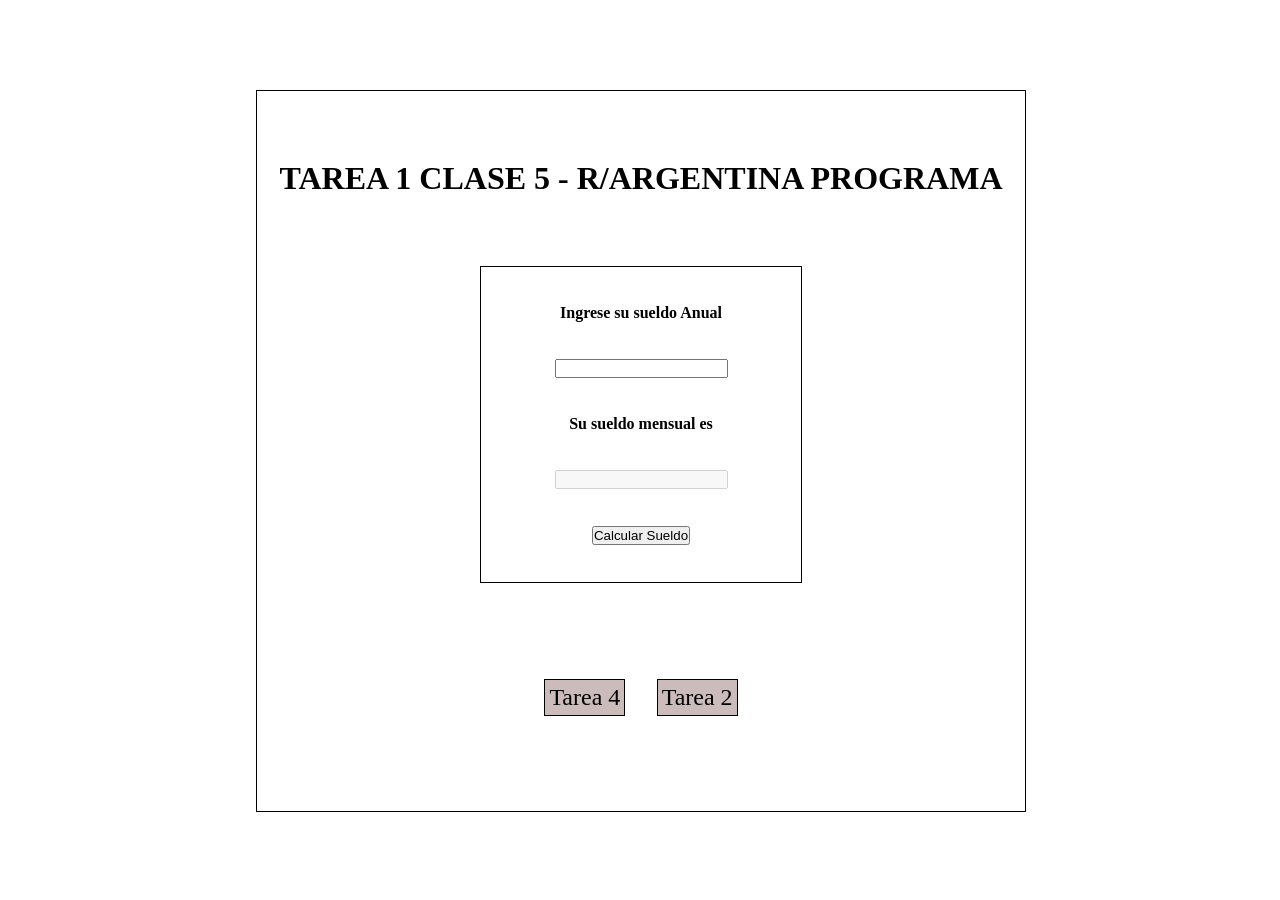
<file: index.html>
<!DOCTYPE html>
<html lang="en">
  <head>
    <meta charset="UTF-8" />
    <meta name="viewport" content="width=device-width, initial-scale=1.0" />
    <link rel="stylesheet" href="style.css" />
    <title>Tarea 1 - Clase 5</title>
  </head>
  <body>
    <div id="contenedorPrincipal">
      <h1>TAREA 1 CLASE 5 - R/ARGENTINA PROGRAMA</h1>
      <form>
        <h4>Ingrese su sueldo Anual</h4>
        <input type="number" id="salario-anual" />
        <h4>Su sueldo mensual es</h4>
        <input type="text" disabled id="salario-mensual" />
        <button id="botonCalculoSueldo">Calcular Sueldo</button>
      </form>
      <div id="contenedorLinks">
        <a href="tarea4.html">Tarea 4</a>
        <a href="tarea2.html">Tarea 2</a>
      </div>
    </div>

    <script src="tarea1.js"></script>
  </body>
</html>
</file>
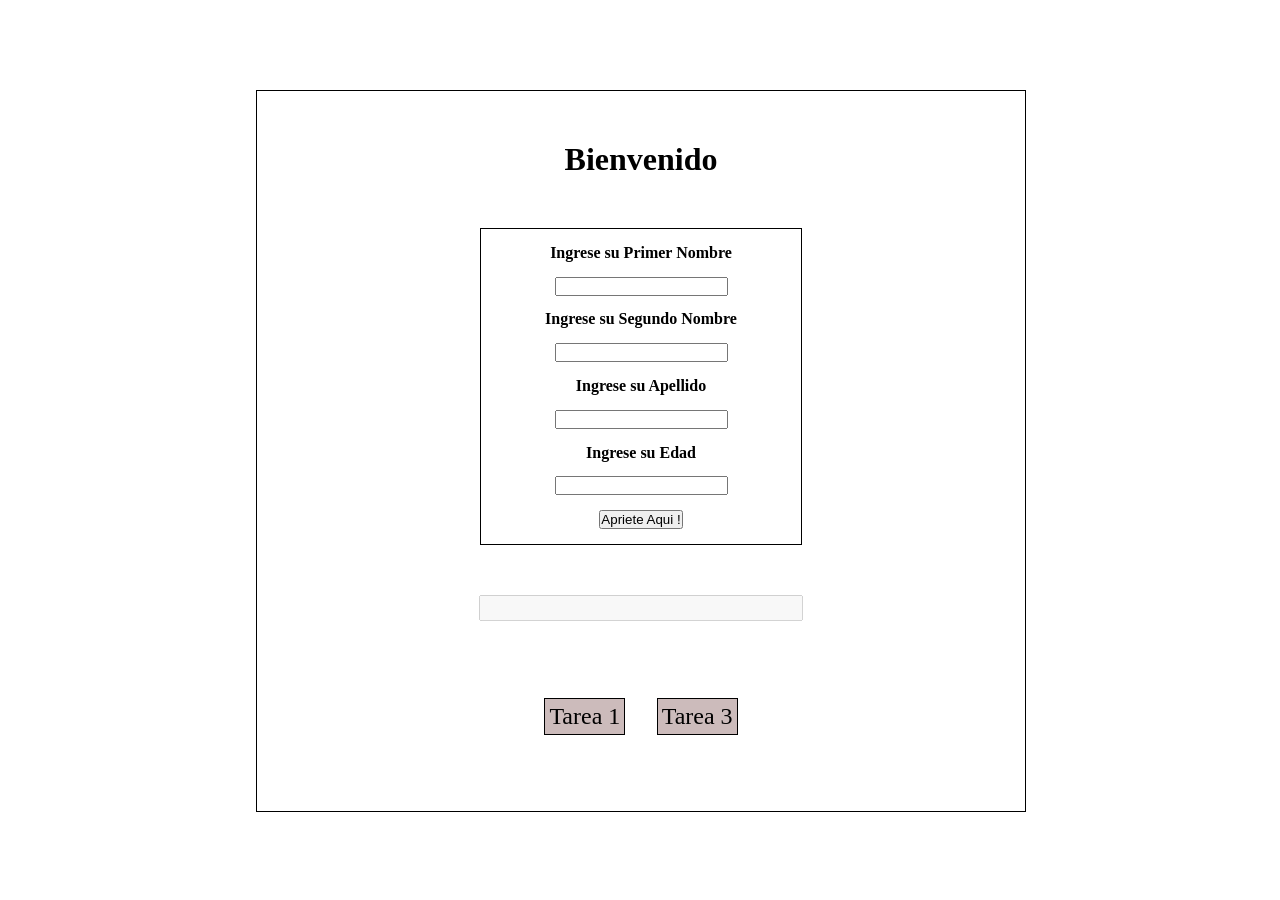
<file: tarea2.html>
<!DOCTYPE html>
<html lang="en">
  <head>
    <meta charset="UTF-8" />
    <meta name="viewport" content="width=device-width, initial-scale=1.0" />
    <link rel="stylesheet" href="style.css" />
    <title>Tarea 1 - Clase 5</title>
  </head>
  <body>
    <div id="contenedorPrincipal">
      <h1>Bienvenido</h1>
      <form>
        <h4>Ingrese su Primer Nombre</h4>
        <input type="text"  id="primerNombre"/>
        <h4>Ingrese su Segundo Nombre</h4>
        <input type="text"  id="segundoNombre"/>
        <h4>Ingrese su Apellido</h4>
        <input type="text"  id="apellido"/>
        <h4>Ingrese su Edad</h4>
        <input type="number" id="edad">
        <button id="botonSaludo">Apriete Aqui !</button>
      </form>
      <input type="text" disabled id="saludo">
      <div id="contenedorLinks">
        <a href="index.html">Tarea 1</a>
        <a href="tarea3.html">Tarea 3</a>
      </div>
    </div>

    <script src="tarea2.js"></script>
  </body>
</html>
</file>
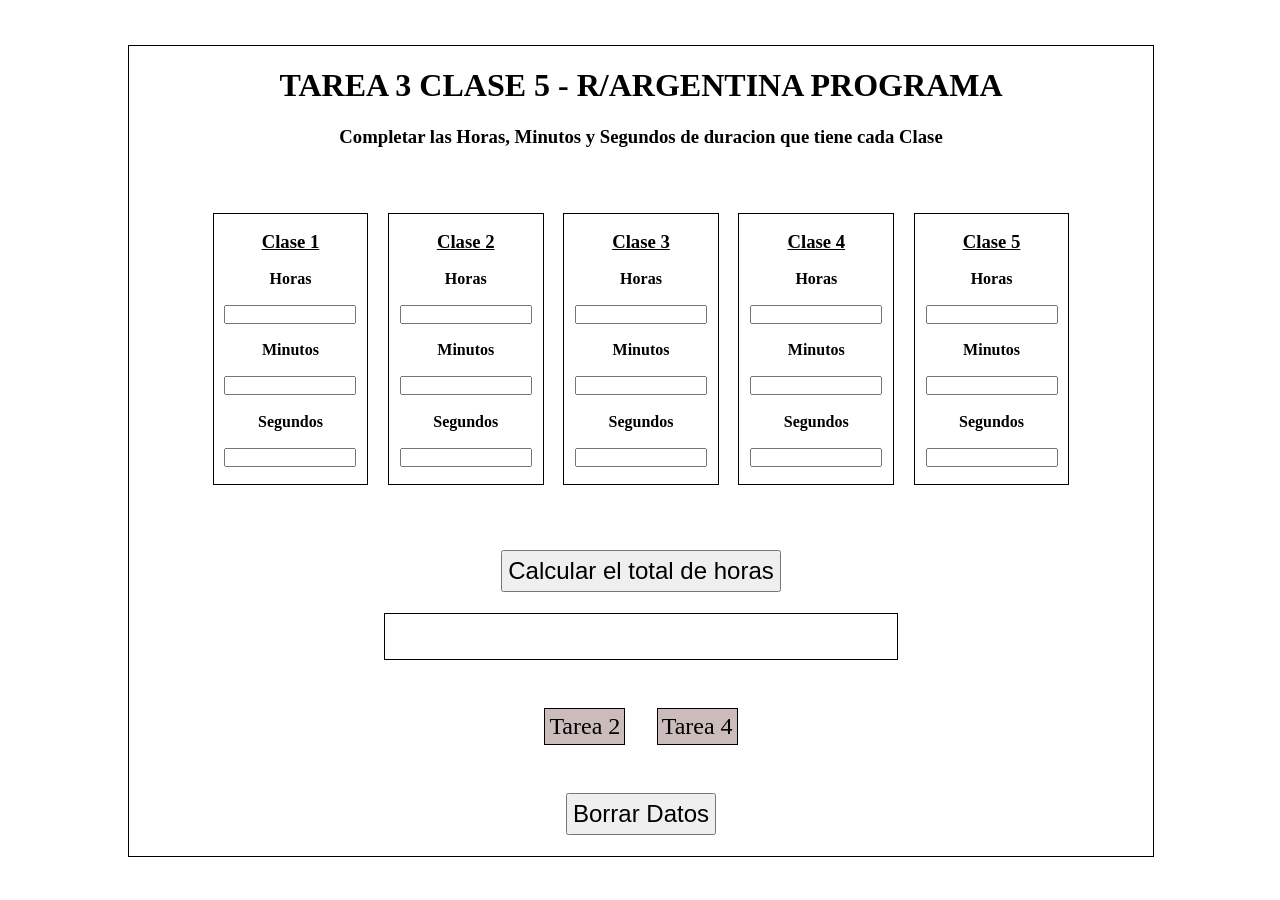
<file: tarea3.html>
<!DOCTYPE html>
<html lang="en">
  <head>
    <meta charset="UTF-8" />
    <meta name="viewport" content="width=device-width, initial-scale=1.0" />
    <link rel="stylesheet" href="style.css" />
    <title>Tarea 1 - Clase 5</title>
  </head>
  <body>
    <div id="contenedorPrincipalTarea3">
      <h1>TAREA 3 CLASE 5 - R/ARGENTINA PROGRAMA</h1>
      <h3>
        Completar las Horas, Minutos y Segundos de duracion que tiene cada Clase
      </h3>
      <div id="contenedorTiempos">
        <div class="tiemposClases">
          <h3>Clase 1</h3>
          <h4>Horas</h4>
          <input type="number" id="horasClase" />
          <h4>Minutos</h4>
          <input type="number" id="minutosClase" />
          <h4>Segundos</h4>
          <input type="number" id="segundosClase" />
        </div>
        <div class="tiemposClases">
          <h3>Clase 2</h3>
          <h4>Horas</h4>
          <input type="number" id="horasClase" />
          <h4>Minutos</h4>
          <input type="number" id="minutosClase" />
          <h4>Segundos</h4>
          <input type="number" id="segundosClase" />
        </div>
        <div class="tiemposClases">
          <h3>Clase 3</h3>
          <h4>Horas</h4>
          <input type="number" id="horasClase" />
          <h4>Minutos</h4>
          <input type="number" id="minutosClase" />
          <h4>Segundos</h4>
          <input type="number" id="segundosClase" />
        </div>
        <div class="tiemposClases">
          <h3>Clase 4</h3>
          <h4>Horas</h4>
          <input type="number" id="horasClase" />
          <h4>Minutos</h4>
          <input type="number" id="minutosClase" />
          <h4>Segundos</h4>
          <input type="number" id="segundosClase" />
        </div>
        <div class="tiemposClases">
          <h3>Clase 5</h3>
          <h4>Horas</h4>
          <input type="number" id="horasClase" />
          <h4>Minutos</h4>
          <input type="number" id="minutosClase" />
          <h4>Segundos</h4>
          <input type="number" id="segundosClase" />
        </div>
      </div>
      <button id="botonCalcular">Calcular el total de horas</button>
      <h5 id="sumaTotal"></h5>
      <div id="contenedorLinks">
        <a href="tarea2.html">Tarea 2</a>
        <a href="tarea4.html">Tarea 4</a>
      </div>
      <button id="botonRefrescar">Borrar Datos</button>
    </div>
    
    <script src="tarea3.js"></script>
  </body>
</html>
</file>
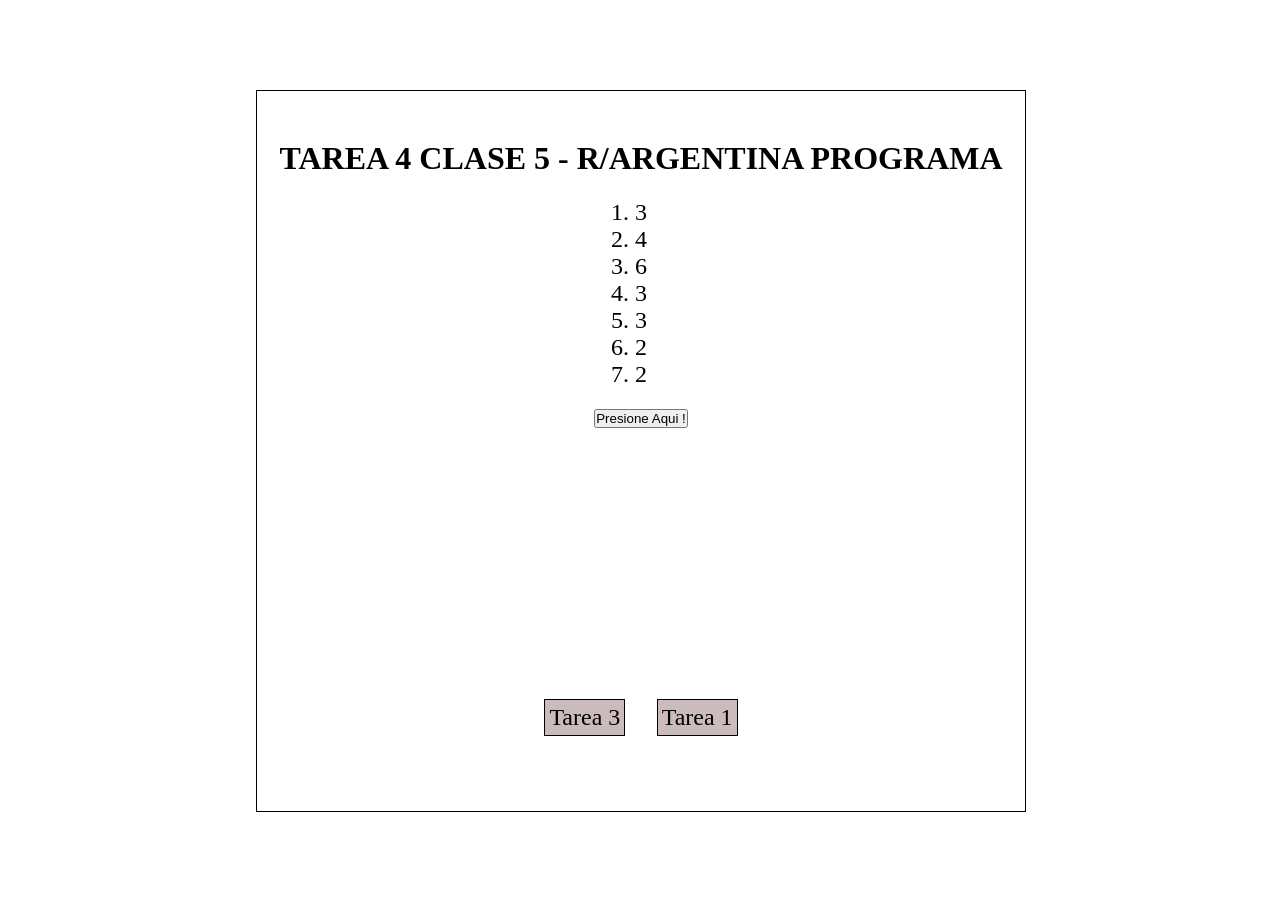
<file: tarea4.html>
<!DOCTYPE html>
<html lang="en">
  <head>
    <meta charset="UTF-8" />
    <meta name="viewport" content="width=device-width, initial-scale=1.0" />
    <link rel="stylesheet" href="style.css" />
    <title>Tarea 1 - Clase 5</title>
  </head>
  <body>
    <div id="contenedorPrincipal">
        <h1>TAREA 4 CLASE 5 - R/ARGENTINA PROGRAMA</h1>
       <ol id="listaOrdenada">
           <li id="listaNumeros">3</li>
           <li id="listaNumeros">4</li>
           <li id="listaNumeros">6</li>
           <li id="listaNumeros">3</li>
           <li id="listaNumeros">3</li>
           <li id="listaNumeros">2</li>
           <li id="listaNumeros">2</li>
       </ol>
       <button id="mostrarResultado">Presione Aqui !</button>
       <p><em id="promedio"></em></p>
       <p><em id="pequeño"></em></p>
       <p><em id="grande"></em></p>
       <p><em id="repite"></em></p>
        <div id="contenedorLinks">
          <a href="tarea3.html">Tarea 3</a>
          <a href="index.html">Tarea 1</a>
        </div>
      </div>
    
    <script src="tarea4.js"></script>
  </body>
</html>
</file>
<file: style.css>
*{
    margin: 0;
    padding: 0;
}
#contenedorPrincipal{
    width: 60vw;
    height: 80vh;
    margin: 10vh 0 0 20vw;
    border: 1px solid black;
    display: flex;
    flex-direction: column;
    justify-content: space-evenly;
    align-items: center;
}

form{
    border: 1px solid black;
    width: 25vw;
    height: 35vh;
    display: flex;
    flex-direction: column;
    justify-content: space-evenly;
    align-items: center;
}

#contenedorLinks{
    width: 20vw;
    height: 10vh;
    display: flex;
    flex-direction: row;
    justify-content: space-evenly;
    align-items: center;
}

a {
    border: 1px solid black;
    text-decoration: none;
    color: black;
    background-color: rgb(204, 187, 187);
    font-size: 1.5rem;
    padding: 4px;
}

#saludo{
    width: 25vw;
    font-size: 1.2rem;
}
#contenedorPrincipalTarea3{
    width: 80vw;
    height: 90vh;
    margin: 5vh 0 0 10vw;
    border: 1px solid black;
    display: flex;
    flex-direction: column;
    justify-content: space-evenly;
    align-items: center;
}
#contenedorTiempos{
    width: 70vw;
    height: 40vh;
    display: flex;
    flex-direction: row;
    justify-content: space-evenly;
    align-items: center;
}
.tiemposClases{
    width: 12vw;
    height: 30vh;
    border: 1px solid black;
    display: flex;
    flex-direction: column;
    justify-content: space-evenly;
    align-items: center;
}
.tiemposClases input{
    width: 10vw;
}
#sumaTotal{
    width: 40vw;
    height: 5vh;
    font-size: 1.2rem;
    border: 1px solid black;
    display: flex;
    justify-content: center;
    align-items: center;
}
.tiemposClases h3{
    text-decoration: underline;
}
#contenedorPrincipalTarea3 button {
    font-size: 1.5rem;
    padding: 5px;
}
#listaOrdenada{
    height: 15vh;
    display: flex;
    flex-direction: column;
    justify-content: center;
    align-items: center;
    font-size: 1.5rem;
}
</file>
